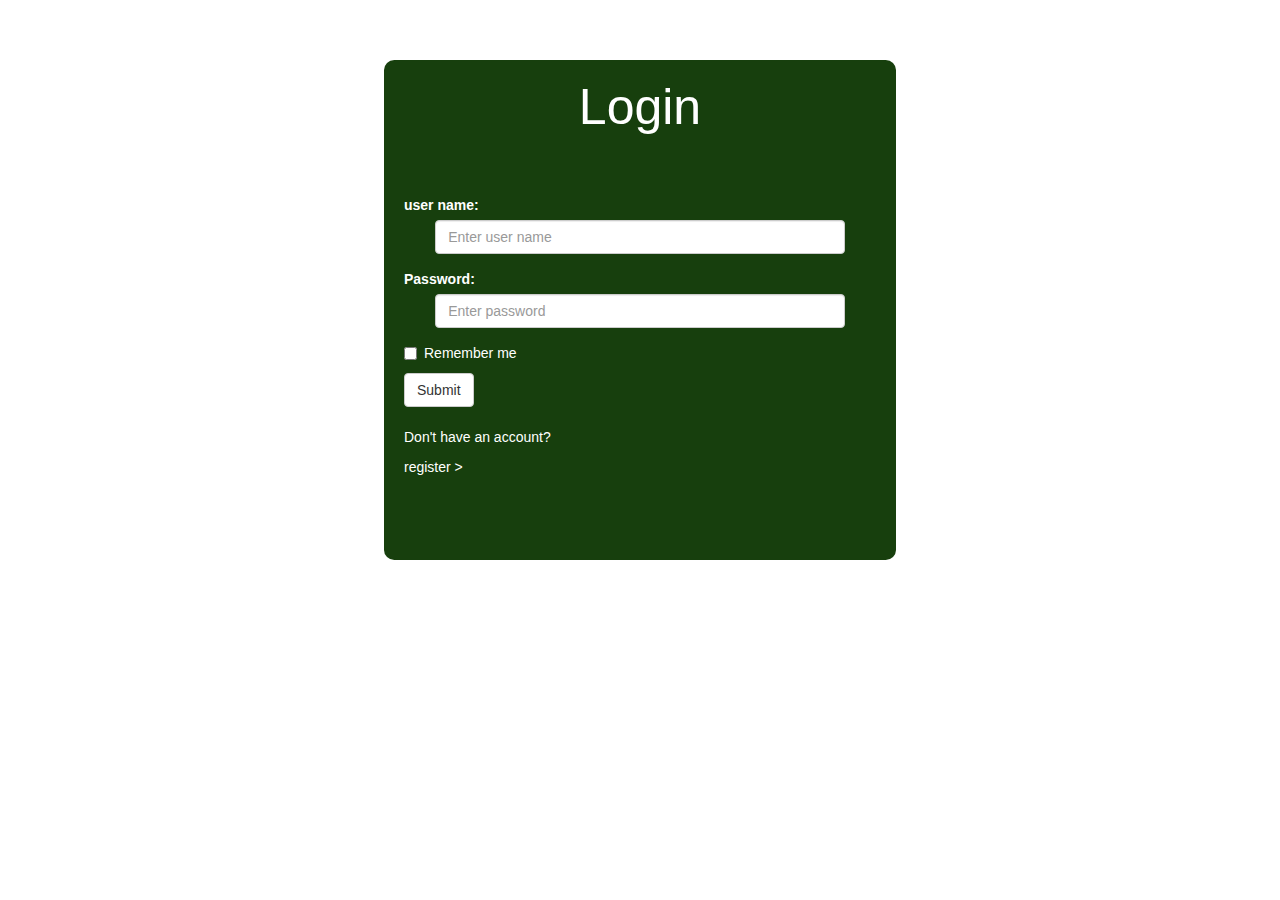
<file: index.html>
<!DOCTYPE html>
<html lang="en">
<head>
    <meta charset="UTF-8">
    <meta name="viewport" content="width=device-width, initial-scale=1.0">
    <link rel="stylesheet" href="https://maxcdn.bootstrapcdn.com/bootstrap/3.4.1/css/bootstrap.min.css">
    <script src="https://ajax.googleapis.com/ajax/libs/jquery/3.7.1/jquery.min.js"></script>
    <script src="https://maxcdn.bootstrapcdn.com/bootstrap/3.4.1/js/bootstrap.min.js"></script>
    <link rel="stylesheet" href="css/login.css">
  

    <title>Document</title>
</head>
<body>

    <div class="container top">
        <div class="row">
            <div class="text-center log">
                <h1 style="font-size: 50px;">Login</h1>
            </div>            
            <div class="form-group">
                  <label for="email" style="margin-left: 20px;color: white;">user name:</label>
                    <input type="email" class="form-control" id="email" placeholder="Enter user name" name="email">
              </div>
              <div class="form-group">
                  <label for="pwd" style="margin-left: 20px;color: white;">Password:</label>
                  <input type="password" class="form-control" id="pwd" placeholder="Enter password" name="pwd">
              </div>
              <div class="checkbox" style="margin-left: 20px; color: white;">
                   <label><input type="checkbox" name="remember" > Remember me</label>
              </div>
                  <button type="submit" class="btn btn-default">Submit</button>                   
                  <br>
                  <br>
                   <p style="margin-left: 20px; color: white;">Don't have an account? </p>
                   <a href="http://127.0.0.1:5500/regis.html" target="_blank" style="margin-left: 20px; color: white;">register ></a>
        </div>

    </div>
    
</body>
</html>
</file>
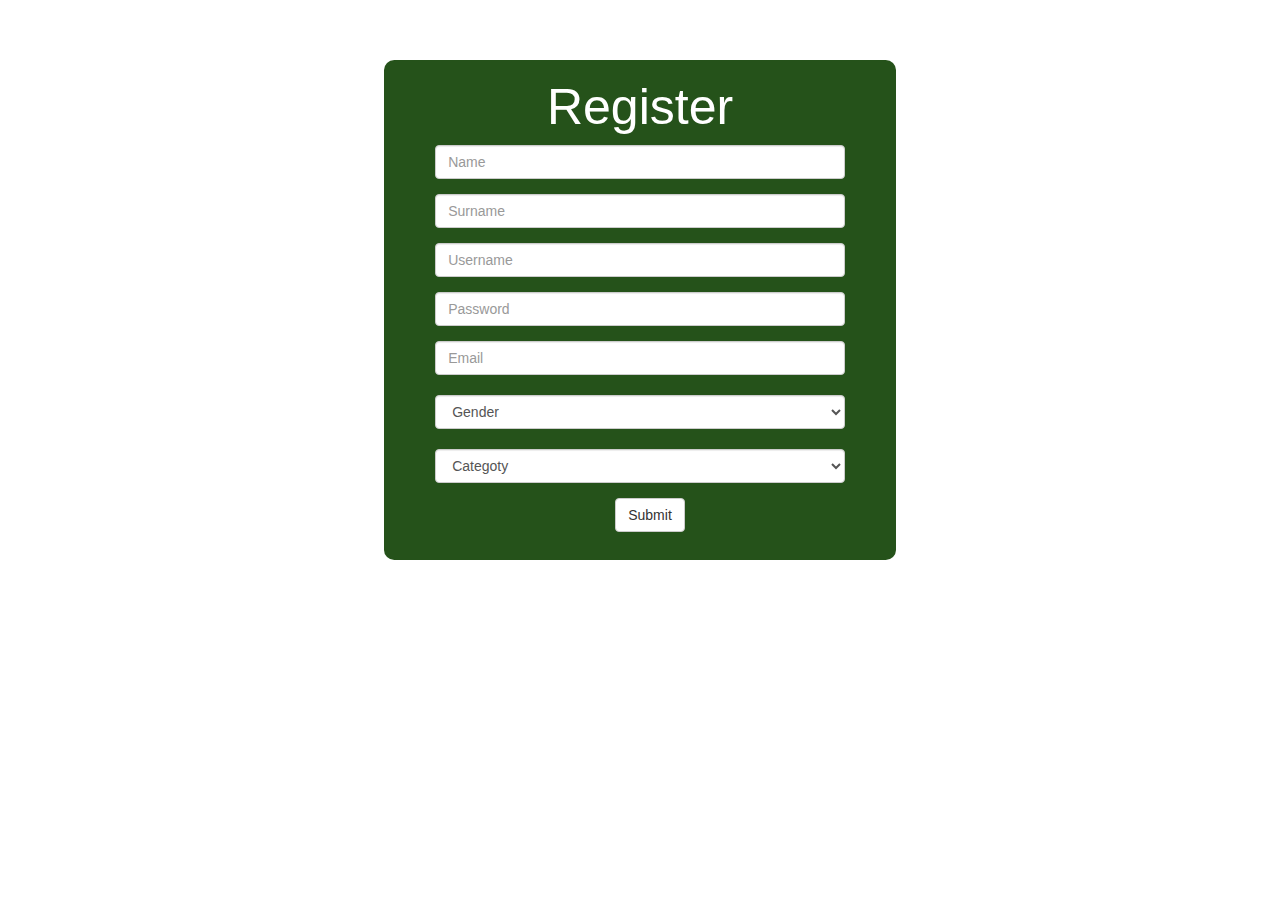
<file: regis.html>
<!DOCTYPE html>
<html lang="en">
<head>
    <meta charset="UTF-8">
    <meta name="viewport" content="width=device-width, initial-scale=1.0">
    <link rel="stylesheet" href="https://maxcdn.bootstrapcdn.com/bootstrap/3.4.1/css/bootstrap.min.css">
    <script src="https://ajax.googleapis.com/ajax/libs/jquery/3.7.1/jquery.min.js"></script>
    <script src="https://maxcdn.bootstrapcdn.com/bootstrap/3.4.1/js/bootstrap.min.js"></script>
    <link rel="stylesheet" href="css/regis.css">
    <title>Document</title>
</head>
<body>
    <div class="container top">
        <div class="row">
            <div class="text-center reg">
                <h1 style="font-size: 50px;">Register</h1>
            </div>            
            <div class="form-group">
                <input type="text" class="form-control" id="usr" placeholder="Name">
              </div>
              <div class="form-group">
                <input type="password" class="form-control" id="usr"placeholder="Surname">
              </div>
              <div class="form-group">
                <input type="text" class="form-control" id="usr"placeholder="Username">
              </div>
              <div class="form-group">
                <input type="password" class="form-control" id="pwd"placeholder="Password">
              </div><div class="form-group">
                <input type="text" class="form-control" id="email"placeholder="Email">
                <div class="form-group">
                    <label for="sel1"></label>
                    <select class="form-control" id="sel1">
                      <option>Gender</option>
                      <option>Male</option>
                      <option>Female</option>
                    </select>
                    <br>
                    <select class="form-control" id="sel1">
                      <option>Categoty</option>
                      <option>Teacher</option>
                      <option>Student</option>
                      <option>Other</option>
                    </select>
                  </div>
                     <div class="but">
                         <button type="submit" class="btn btn-default">Submit</button>
                    </div>
              </div>
        </div>

    </div>
</body>
</html>
</file>
<file: css/login.css>
body{
    background-image: url('https://static.vecteezy.com/system/resources/previews/010/945/926/non_2x/green-background-simple-flat-full-of-dimensional-lines-free-vector.jpg');
    background-repeat: no-repeat;
    background-size: cover;
}
.top{
    background-color: rgb(23, 63, 13);
    width: 40%;
    height: 500px;
    margin-top: 60px ;
    border-radius: 2%;
}
.log{
    color: white;
    margin-bottom: 60px;
}
.form-control{
    width: 80%;
    margin-left: 10%;
}
.btn{
    margin-left: 20px;
}
</file>
<file: css/regis.css>
body{
    background-image: url('https://static.vecteezy.com/system/resources/previews/010/945/926/non_2x/green-background-simple-flat-full-of-dimensional-lines-free-vector.jpg');
    background-repeat: no-repeat;
    background-size: cover;
}
.top{
    background-color: rgb(37, 82, 26);
    width: 40%;
    height: 500px;
    margin-top: 60px ;
    border-radius: 2%;
}
.reg{
    color: white;
}
.form-control{
    width: 80%;
    margin-left: 10%;
}
.btn{
    margin-left: 20px;
}
.but{
    display: flex;
    justify-content: center;
}
</file>
